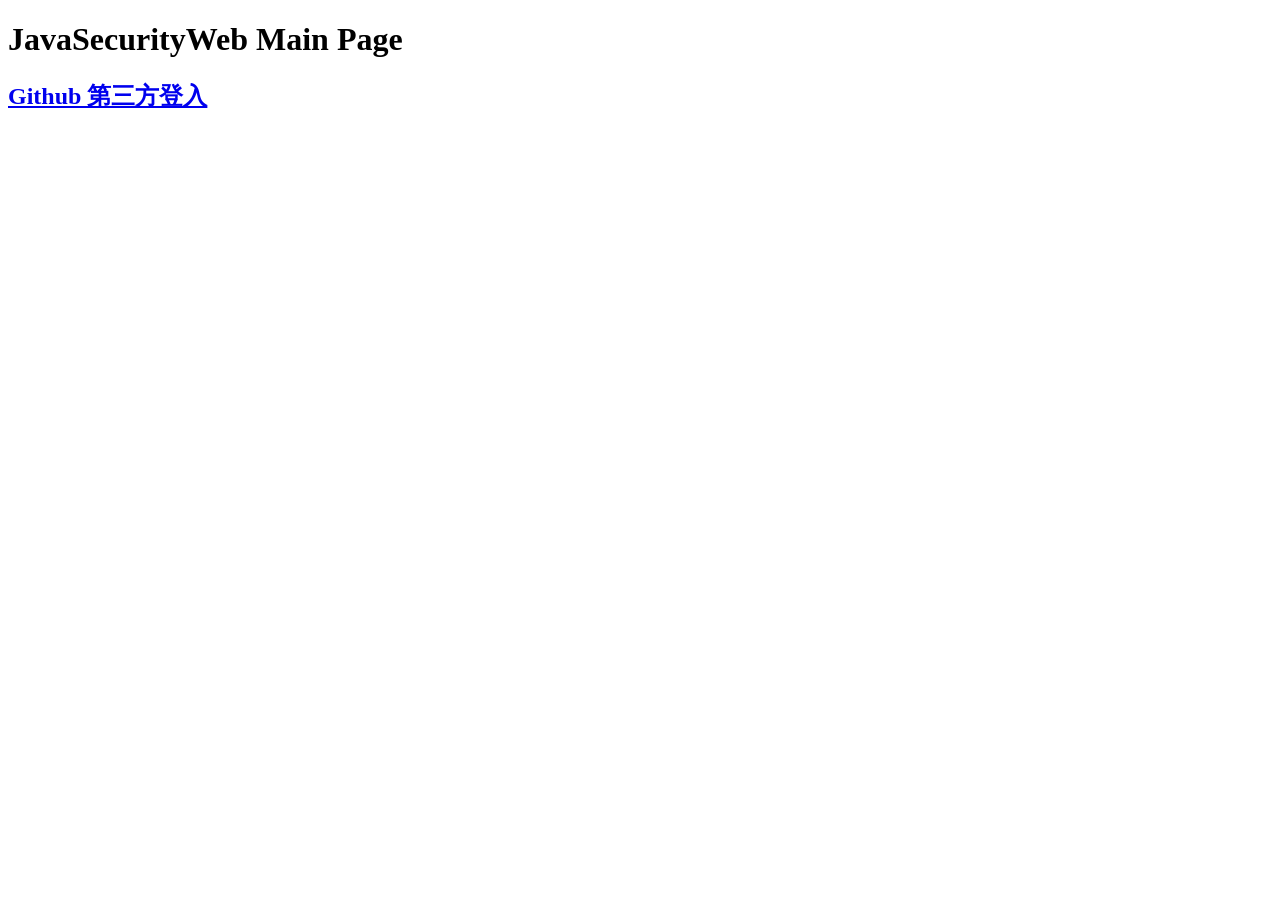
<file: JavaSecurityWeb/src/main/webapp/index.html>
<!DOCTYPE html>
<html>
	<head>
		<meta charset="UTF-8">
		<title>JavaSecurityWeb Main Page</title>
	</head>
	<body>
		<h1>
			JavaSecurityWeb Main Page
		</h1>
		<h2>
			<a href="./secure/oauth2/github_login">
				Github 第三方登入
			</a>
		</h2>
	</body>
</html>
</file>
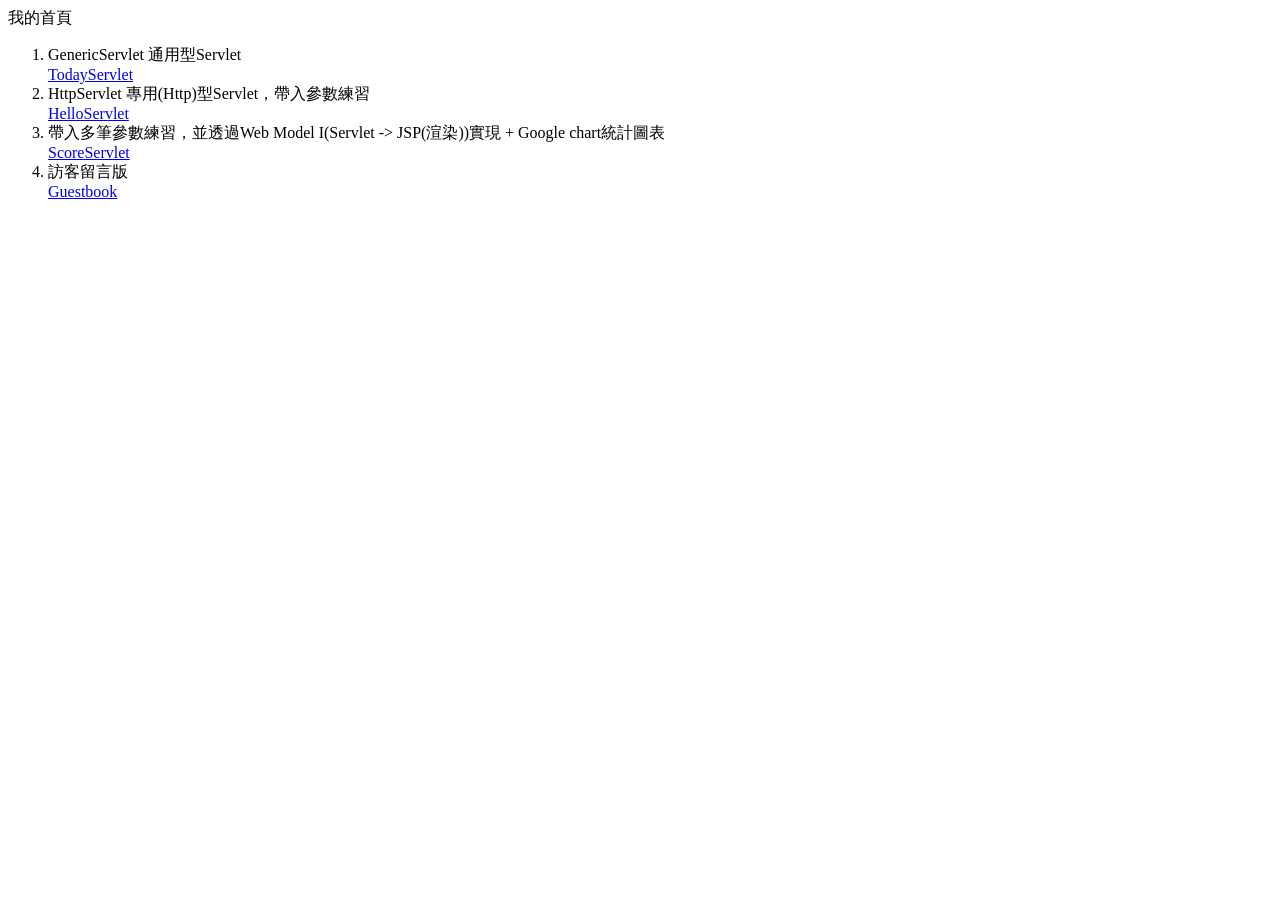
<file: JavaWeb1113/src/main/webapp/index.html>
<!DOCTYPE html>
<html>
	<head>
		<meta charset="utf-8">
		<title>首頁</title>
	</head>
	<body>
		我的首頁
		<ol>
			<li>
				GenericServlet 通用型Servlet <br>
				<a href="./servlet/TodayServlet">TodayServlet</a>
			</li>
			<li>
				HttpServlet 專用(Http)型Servlet，帶入參數練習 <br>
				<a href="./servlet/hello?name=May&age=22">HelloServlet</a>
			</li>
			<li>
				帶入多筆參數練習，並透過Web Model I(Servlet -> JSP(渲染))實現 + Google chart統計圖表 <br>
				<a href="./servlet/score?score=80&score=45&score=60">ScoreServlet</a>
			</li>
			<li>
			 	訪客留言版<br>
				<a href="./guestbook">Guestbook</a>
			</li>
		</ol>
	</body>
</html>
</file>
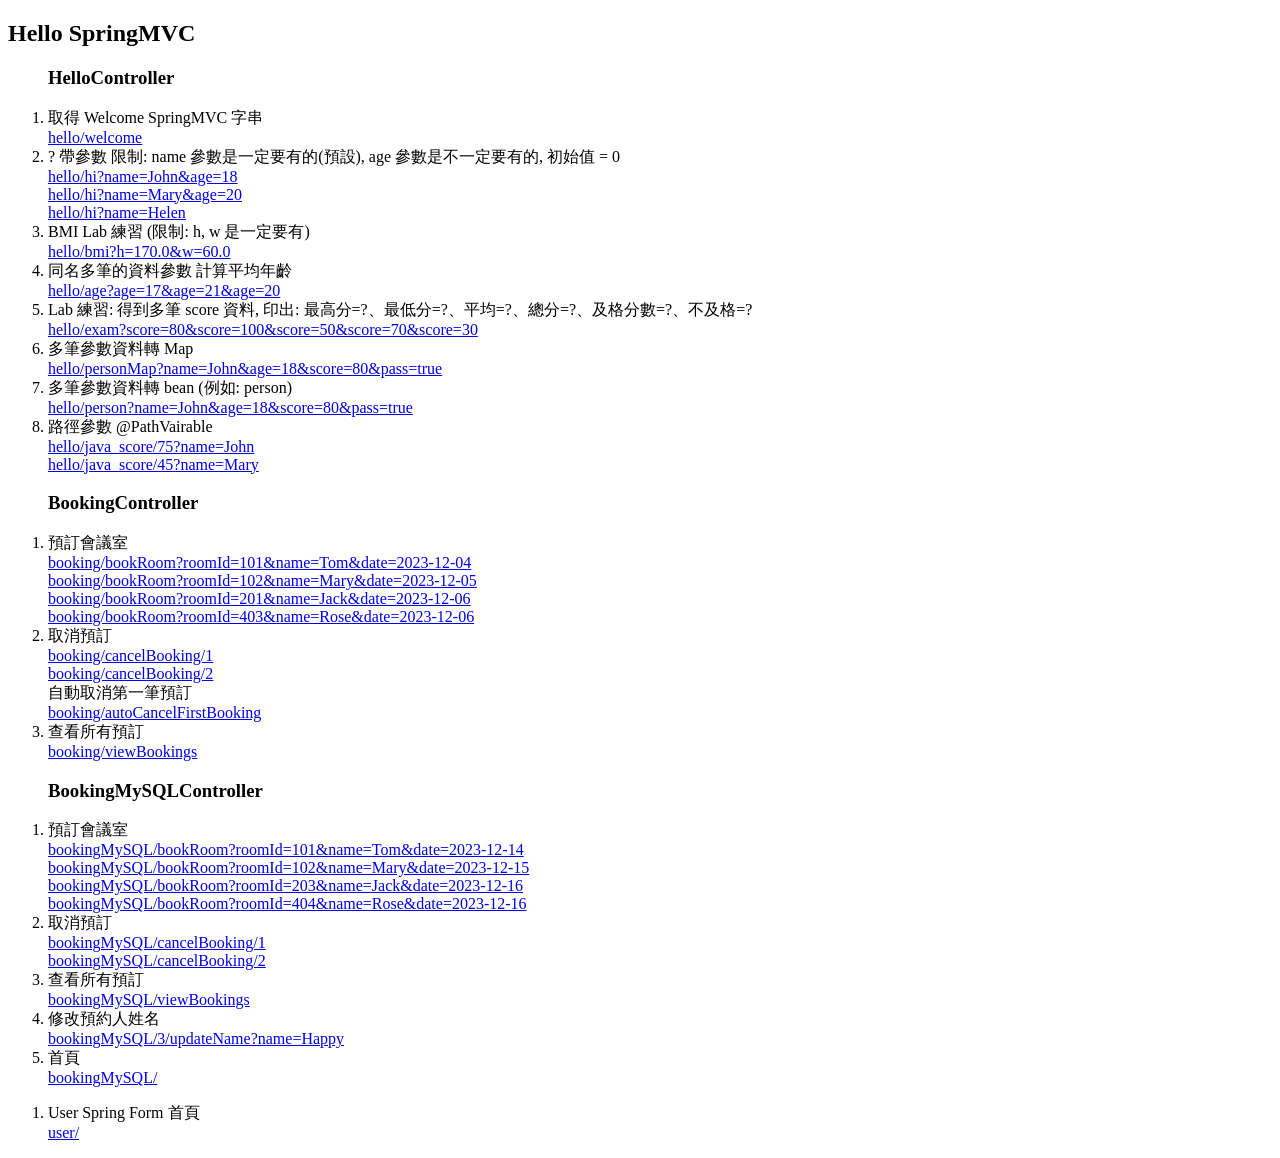
<file: SpringMVC/src/main/webapp/index.html>
<!DOCTYPE html>
<html>
	<head>
		<meta charset="UTF-8">
		<title>Hello SpringMVC</title>
	</head>
	<body style="font-family: consolas">
		<h2>Hello SpringMVC</h2>
		<ol>
			<h3>HelloController</h3>
			<li>
				取得 Welcome SpringMVC 字串<br/>
				<a href="./mvc/hello/welcome">
					hello/welcome
				</a>
			</li>
			<li>
				? 帶參數 限制: name 參數是一定要有的(預設), age 參數是不一定要有的, 初始值 = 0<br/>
				<a href="./mvc/hello/hi?name=John&age=18">
					hello/hi?name=John&age=18
				</a><br/>
				<a href="./mvc/hello/hi?name=Mary&age=20">
					hello/hi?name=Mary&age=20
				</a><br/>
				<a href="./mvc/hello/hi?name=Helen">
					hello/hi?name=Helen
				</a>
			</li>
			<li>
				BMI Lab 練習 (限制: h, w 是一定要有)<br />
				<a href="./mvc/hello/bmi?h=170.0&w=60.0">
					hello/bmi?h=170.0&w=60.0
				</a>
			</li>
			<li>
				同名多筆的資料參數 計算平均年齡<br />
				<a href="./mvc/hello/age?age=17&age=21&age=20">
					hello/age?age=17&age=21&age=20
				</a>
			</li>
			<li>
				Lab 練習: 得到多筆 score 資料, 印出: 最高分=?、最低分=?、平均=?、總分=?、及格分數=?、不及格=?<br />
				<a href="./mvc/hello/exam?score=80&score=100&score=50&score=70&score=30">
					hello/exam?score=80&score=100&score=50&score=70&score=30
				</a>
			</li>
			<li>
				多筆參數資料轉 Map<br />
				<a href="./mvc/hello/personMap?name=John&age=18&score=80&pass=true">
					hello/personMap?name=John&age=18&score=80&pass=true
				</a>
			</li>
			<li>
				多筆參數資料轉 bean (例如: person)<br />
				<a href="./mvc/hello/person?name=John&age=18&score=80&pass=true">
					hello/person?name=John&age=18&score=80&pass=true
				</a>
			</li>
			<li>
				路徑參數 @PathVairable<br />
				<a href="./mvc/hello/java_score/75?name=John">
					hello/java_score/75?name=John
				</a><br />
				<a href="./mvc/hello/java_score/45?name=Mary">
					hello/java_score/45?name=Mary
				</a>
			</li>
		</ol>
		
		<ol>
			<h3>BookingController</h3>
			<li>
				預訂會議室<br/>
				<a href="./mvc/booking/bookRoom?roomId=101&name=Tom&date=2023-12-04">
					booking/bookRoom?roomId=101&name=Tom&date=2023-12-04
				</a><br />
				<a href="./mvc/booking/bookRoom?roomId=102&name=Mary&date=2023-12-05">
					booking/bookRoom?roomId=102&name=Mary&date=2023-12-05
				</a><br />
				<a href="./mvc/booking/bookRoom?roomId=201&name=Jack&date=2023-12-06">
					booking/bookRoom?roomId=201&name=Jack&date=2023-12-06
				</a><br />
				<a href="./mvc/booking/bookRoom?roomId=403&name=Rose&date=2023-12-06">
					booking/bookRoom?roomId=403&name=Rose&date=2023-12-06
				</a>
			</li>
			<li>
				取消預訂<br/>
				<a href="./mvc/booking/cancelBooking/1">
					booking/cancelBooking/1
				</a><br />
				<a href="./mvc/booking/cancelBooking/2">
					booking/cancelBooking/2
				</a><br/>
				自動取消第一筆預訂<br/>
				<a href="./mvc/booking/autoCancelFirstBooking">
					booking/autoCancelFirstBooking
				</a>
			</li>
			<li>
				查看所有預訂<br/>
				<a href="./mvc/booking/viewBookings">
					booking/viewBookings
				</a>
			</li>
		</ol>	
		
		<ol>
			<h3>BookingMySQLController</h3>
			<li>
				預訂會議室<br/>
				<a href="./mvc/bookingMySQL/bookRoom?roomId=101&name=Tom&date=2023-12-14">
					bookingMySQL/bookRoom?roomId=101&name=Tom&date=2023-12-14
				</a><br />
				<a href="./mvc/bookingMySQL/bookRoom?roomId=102&name=Mary&date=2023-12-15">
					bookingMySQL/bookRoom?roomId=102&name=Mary&date=2023-12-15
				</a><br />
				<a href="./mvc/bookingMySQL/bookRoom?roomId=203&name=Jack&date=2023-12-16">
					bookingMySQL/bookRoom?roomId=203&name=Jack&date=2023-12-16
				</a><br />
				<a href="./mvc/bookingMySQL/bookRoom?roomId=404&name=Rose&date=2023-12-16">
					bookingMySQL/bookRoom?roomId=404&name=Rose&date=2023-12-16
				</a>
			</li>
			<li>
				取消預訂<br/>
				<a href="./mvc/bookingMySQL/cancelBooking/1">
					bookingMySQL/cancelBooking/1
				</a><br />
				<a href="./mvc/bookingMySQL/cancelBooking/2">
					bookingMySQL/cancelBooking/2
				</a>
			</li>
			<li>
				查看所有預訂<br/>
				<a href="./mvc/bookingMySQL/viewBookings">
					bookingMySQL/viewBookings
				</a>
			</li>
			<li>
				修改預約人姓名<br/>
				<a href="./mvc/bookingMySQL/3/updateName?name=Happy">
					bookingMySQL/3/updateName?name=Happy
				</a>
			</li>
			<li>
				首頁<br/>
				<a href="./mvc/bookingMySQL/">
					bookingMySQL/
				</a>
			</li>
		</ol>	
		<ol>
			<li>
				User Spring Form 首頁<br/>
				<a href="./mvc/user/">
					user/
				</a>
			</li>
		</ol>
	</body>
</html>
</file>
